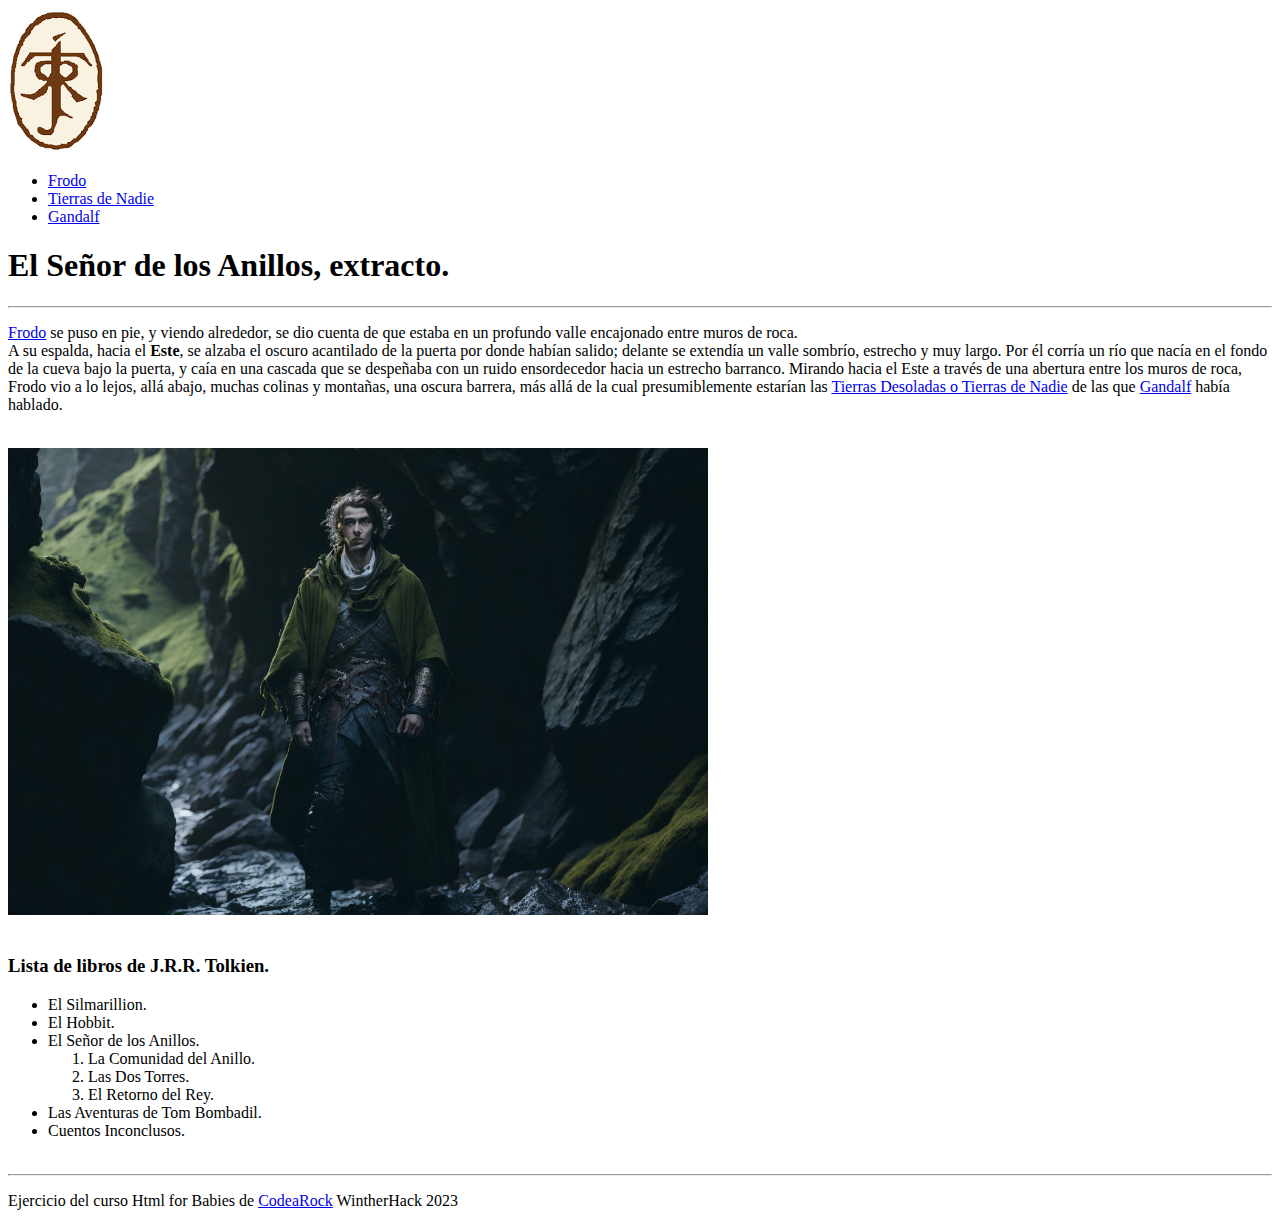
<file: index.html>
<!DOCTYPE html>
<html lang="en">
<head>
    <meta charset="UTF-8">
    <meta name="viewport" content="width=device-width, initial-scale=1.0">
    <title>Natsa Web</title>
</head>
<body>
<header>
    <a href="index.html"><img src="img/jrrt-runa.png" alt=""></a>
    <nav>
        <ul>
            <li><a href="frodo.html">Frodo</a></li>
            <li><a href="tierras-de-nadie.html">Tierras de Nadie</a></li>
            <li><a href="gandalf.html">Gandalf</a></li>
        </ul>
    </nav>
</header>
    <section>
        <h1>El Señor de los Anillos, extracto.</h1>
        <hr>
        <p><a target="_blank" href="https://es.wikipedia.org/wiki/Frodo_Bols%C3%B3n">Frodo</a> se puso en pie, y viendo alrededor, se dio cuenta de que estaba en un profundo valle encajonado entre muros de roca.
                <br> A su espalda, hacia el <strong>Este</strong>, se alzaba el oscuro acantilado de la puerta por donde habían salido; delante se extendía un valle sombrío, estrecho y muy largo. Por él corría un río que nacía en el fondo de la cueva bajo la puerta, y caía en una cascada que se despeñaba con un ruido ensordecedor hacia un estrecho barranco. Mirando hacia el Este a través de una abertura entre los muros de roca, Frodo vio a lo lejos, allá abajo, muchas colinas y montañas, una oscura barrera, más allá de la cual presumiblemente estarían las <a target="_blank" href="https://es.wikipedia.org/wiki/Tierras_de_Nadie">Tierras Desoladas o Tierras de Nadie</a> de las que <a target="_blank" href="https://es.wikipedia.org/wiki/Gandalf">Gandalf</a> había hablado.</p>
                <br>
        <img src="img/frodo.jpg" width="700" alt="">
            <br>
            <br>
        <h3>Lista de libros de J.R.R. Tolkien.</h3>

        <ul>
            <li>El Silmarillion.</li>
            <li>El Hobbit.</li>
            <li>El Señor de los Anillos.</li>
                <ol>
                    <li>La Comunidad del Anillo.</li>
                    <li>Las Dos Torres.</li>
                    <li>El Retorno del Rey.</li>
                </ol>
            <li>Las Aventuras de Tom Bombadil.</li>
            <li>Cuentos Inconclusos.</li>
        <br>
        </ul>
    </section>

<footer>
    <hr>
    <p>Ejercicio del curso Html for Babies de <a target="_blank" href="https://www.codearock.com/">CodeaRock</a> WintherHack 2023</p>
</footer>

</body>
</html>
</file>
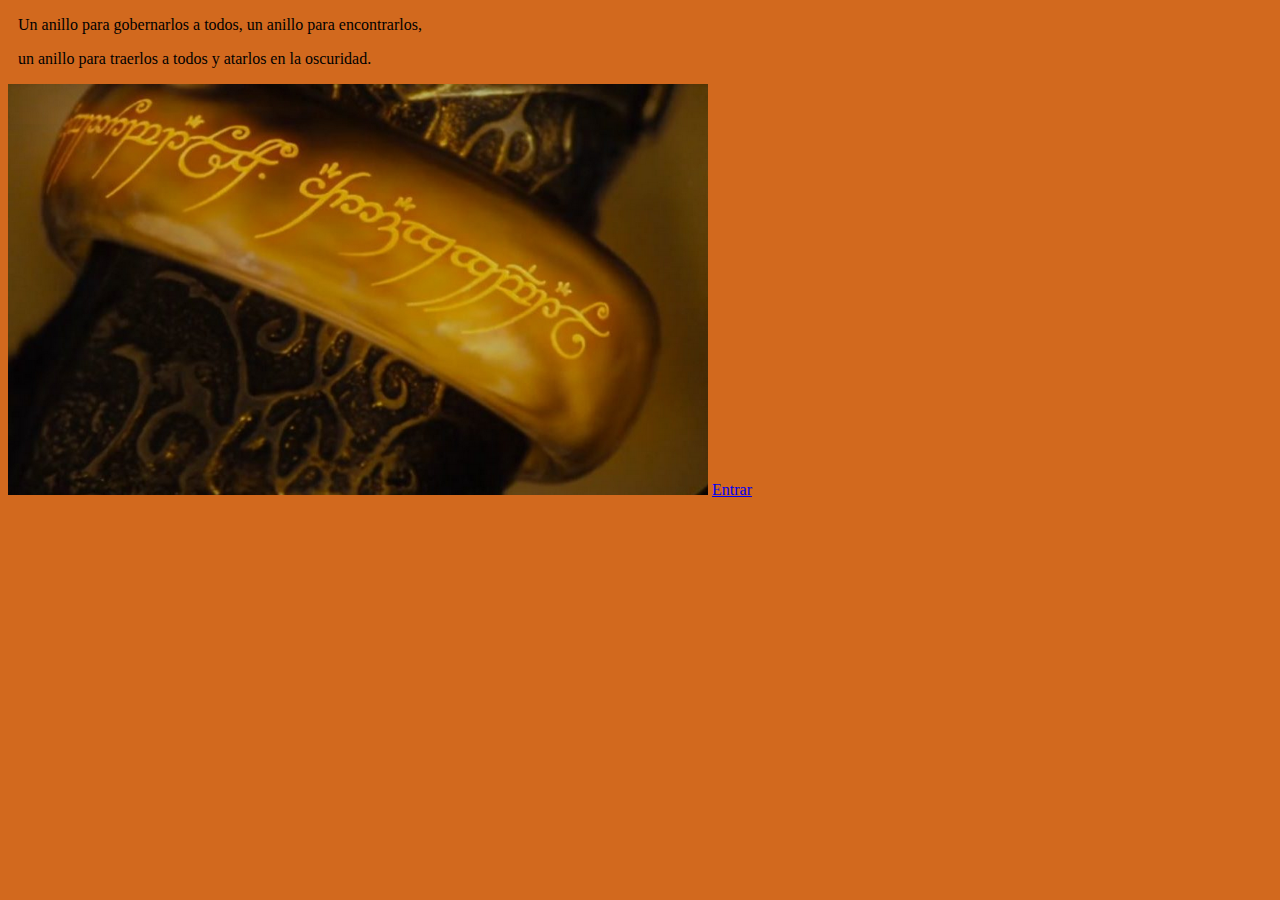
<file: public/index.html>
<!DOCTYPE html>
<html lang="en">
    <head>
        <meta charset="UTF-8">
        <meta name="viewport" content="width=device-width, initial-scale=1.0">
        <title>Natsa Web</title>
            <link rel="stylesheet" href="css/style.css">
            <link rel="stylesheet" href="fonts/stylesheet.css">
            <link rel="preconnect" href="https://fonts.googleapis.com">
            <link rel="preconnect" href="https://fonts.gstatic.com" crossorigin>
            <link href="https://fonts.googleapis.com/css2?family=Roboto:ital,wght@0,300;0,400;0,700;1,300;1,400;1,700&display=swap" rel="stylesheet">
    </head>
<body>
    
        <p class="intro">Un anillo para gobernarlos a todos, un anillo para encontrarlos,</p>
        <p class="intro">un anillo para traerlos a todos y atarlos en la oscuridad.</p>
            <img src="img/ring.PNG" width="700" alt="">
            <a href="index2.html">Entrar</a>
    
</body>
</html>
</file>
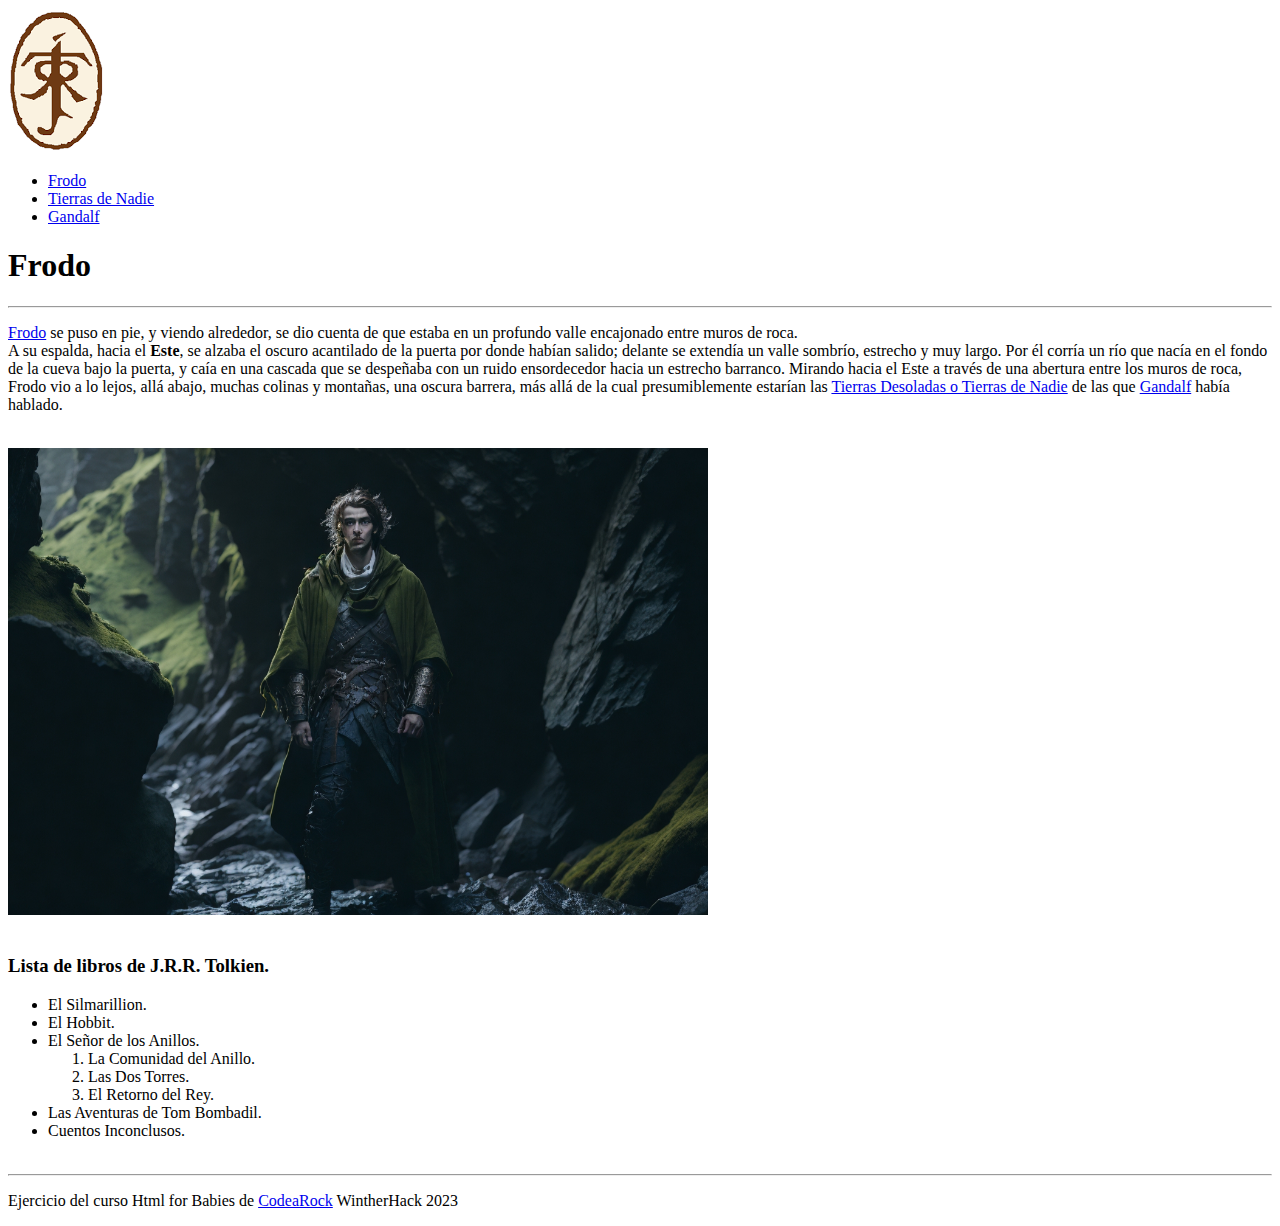
<file: frodo.html>
<!DOCTYPE html>
<html lang="en">
<head>
    <meta charset="UTF-8">
    <meta name="viewport" content="width=device-width, initial-scale=1.0">
    <title>Natsa Web</title>
</head>
<body>
<header>
    <a href="index.html"><img src="img/jrrt-runa.png" alt=""></a>
    <nav>
        <ul>
            <li><a href="frodo.html">Frodo</a></li>
            <li><a href="tierras-de-nadie.html">Tierras de Nadie</a></li>
            <li><a href="gandalf.html">Gandalf</a></li>
        </ul>
    </nav>
</header>
    <section>
        <h1>Frodo</h1>
        <hr>
        <p><a target="_blank" href="https://es.wikipedia.org/wiki/Frodo_Bols%C3%B3n">Frodo</a> se puso en pie, y viendo alrededor, se dio cuenta de que estaba en un profundo valle encajonado entre muros de roca.
                <br> A su espalda, hacia el <strong>Este</strong>, se alzaba el oscuro acantilado de la puerta por donde habían salido; delante se extendía un valle sombrío, estrecho y muy largo. Por él corría un río que nacía en el fondo de la cueva bajo la puerta, y caía en una cascada que se despeñaba con un ruido ensordecedor hacia un estrecho barranco. Mirando hacia el Este a través de una abertura entre los muros de roca, Frodo vio a lo lejos, allá abajo, muchas colinas y montañas, una oscura barrera, más allá de la cual presumiblemente estarían las <a target="_blank" href="https://es.wikipedia.org/wiki/Tierras_de_Nadie">Tierras Desoladas o Tierras de Nadie</a> de las que <a target="_blank" href="https://es.wikipedia.org/wiki/Gandalf">Gandalf</a> había hablado.</p>
                <br>
        <img src="img/frodo.jpg" width="700" alt="">
            <br>
            <br>
        <h3>Lista de libros de J.R.R. Tolkien.</h3>

        <ul>
            <li>El Silmarillion.</li>
            <li>El Hobbit.</li>
            <li>El Señor de los Anillos.</li>
                <ol>
                <li>La Comunidad del Anillo.</li>
                <li>Las Dos Torres.</li>
                <li>El Retorno del Rey.</li>
                </ol>
            <li>Las Aventuras de Tom Bombadil.</li>
            <Li>Cuentos Inconclusos.</Li>
        <br>
        </ul>
    </section>

<footer>
    <hr>
    <p>Ejercicio del curso Html for Babies de <a target="_blank" href="https://www.codearock.com/">CodeaRock</a> WintherHack 2023</p>
</footer>

</body>
</html>
</file>
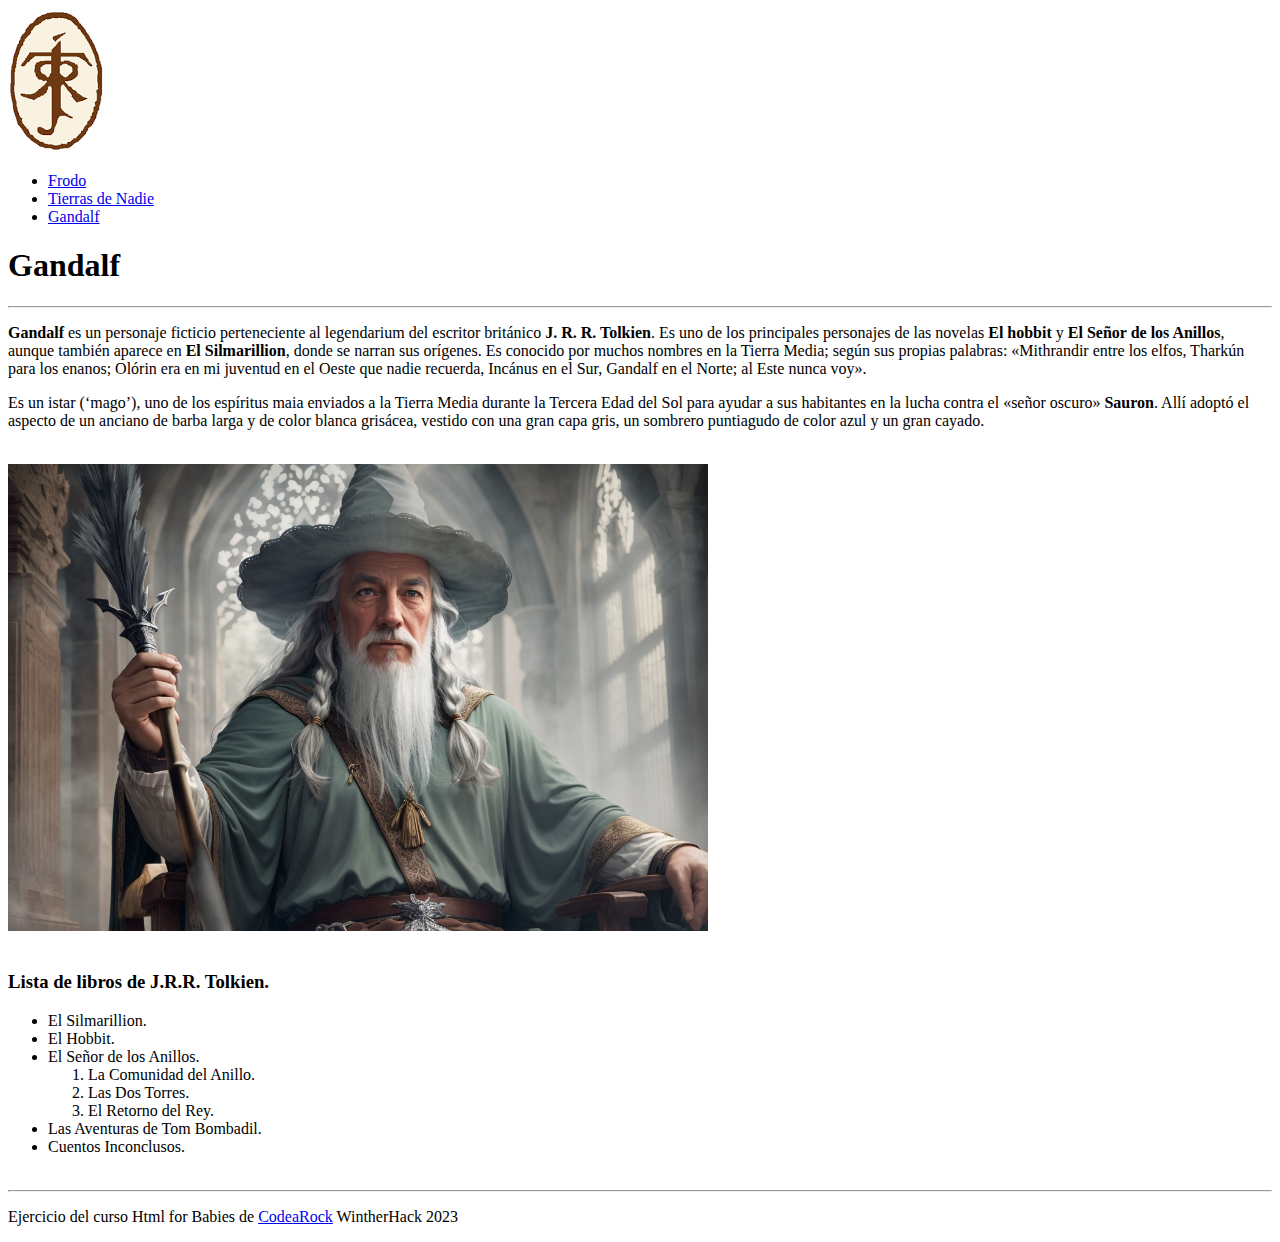
<file: gandalf.html>
<!DOCTYPE html>
<html lang="en">
<head>
    <meta charset="UTF-8">
    <meta name="viewport" content="width=device-width, initial-scale=1.0">
    <title>Natsa Web</title>
</head>
<body>
<header>
    <a href="index.html"><img src="img/jrrt-runa.png" alt=""></a>
    <nav>
        <ul>
            <li><a href="frodo.html">Frodo</a></li>
            <li><a href="tierras-de-nadie.html">Tierras de Nadie</a></li>
            <li><a href="gandalf.html">Gandalf</a></li>
        </ul>
    </nav>
</header>
    <section>
        <h1>Gandalf</h1>
        <hr>
        <p><strong>Gandalf</strong> es un personaje ficticio perteneciente al legendarium del escritor británico <strong>J. R. R. Tolkien</strong>. Es uno de los principales personajes de las novelas <strong>El hobbit</strong> y <strong>El Señor de los Anillos</strong>, aunque también aparece en <strong>El Silmarillion</strong>, donde se narran sus orígenes. Es conocido por muchos nombres en la Tierra Media; según sus propias palabras: «Mithrandir entre los elfos, Tharkún para los enanos; Olórin era en mi juventud en el Oeste que nadie recuerda, Incánus en el Sur, Gandalf en el Norte; al Este nunca voy».</p>

        <p>Es un istar (‘mago’), uno de los espíritus maia enviados a la Tierra Media durante la Tercera Edad del Sol para ayudar a sus habitantes en la lucha contra el «señor oscuro» <strong>Sauron</strong>. Allí adoptó el aspecto de un anciano de barba larga y de color blanca grisácea, vestido con una gran capa gris, un sombrero puntiagudo de color azul y un gran cayado.</p>
            <br>
        <img src="img/Gandalf.jpg" width="700" alt="">
            <br>
            <br>
        <h3>Lista de libros de J.R.R. Tolkien.</h3>

        <ul>
            <li>El Silmarillion.</li>
            <li>El Hobbit.</li>
            <li>El Señor de los Anillos.</li>
                <ol>
                <li>La Comunidad del Anillo.</li>
                <li>Las Dos Torres.</li>
                <li>El Retorno del Rey.</li>
                </ol>
            <li>Las Aventuras de Tom Bombadil.</li>
            <Li>Cuentos Inconclusos.</Li>
        <br>
        </ul>
    </section>

<footer>
    <hr>
    <p>Ejercicio del curso Html for Babies de <a target="_blank" href="https://www.codearock.com/">CodeaRock</a> WintherHack 2023</p>
</footer>

</body>
</html>
</file>
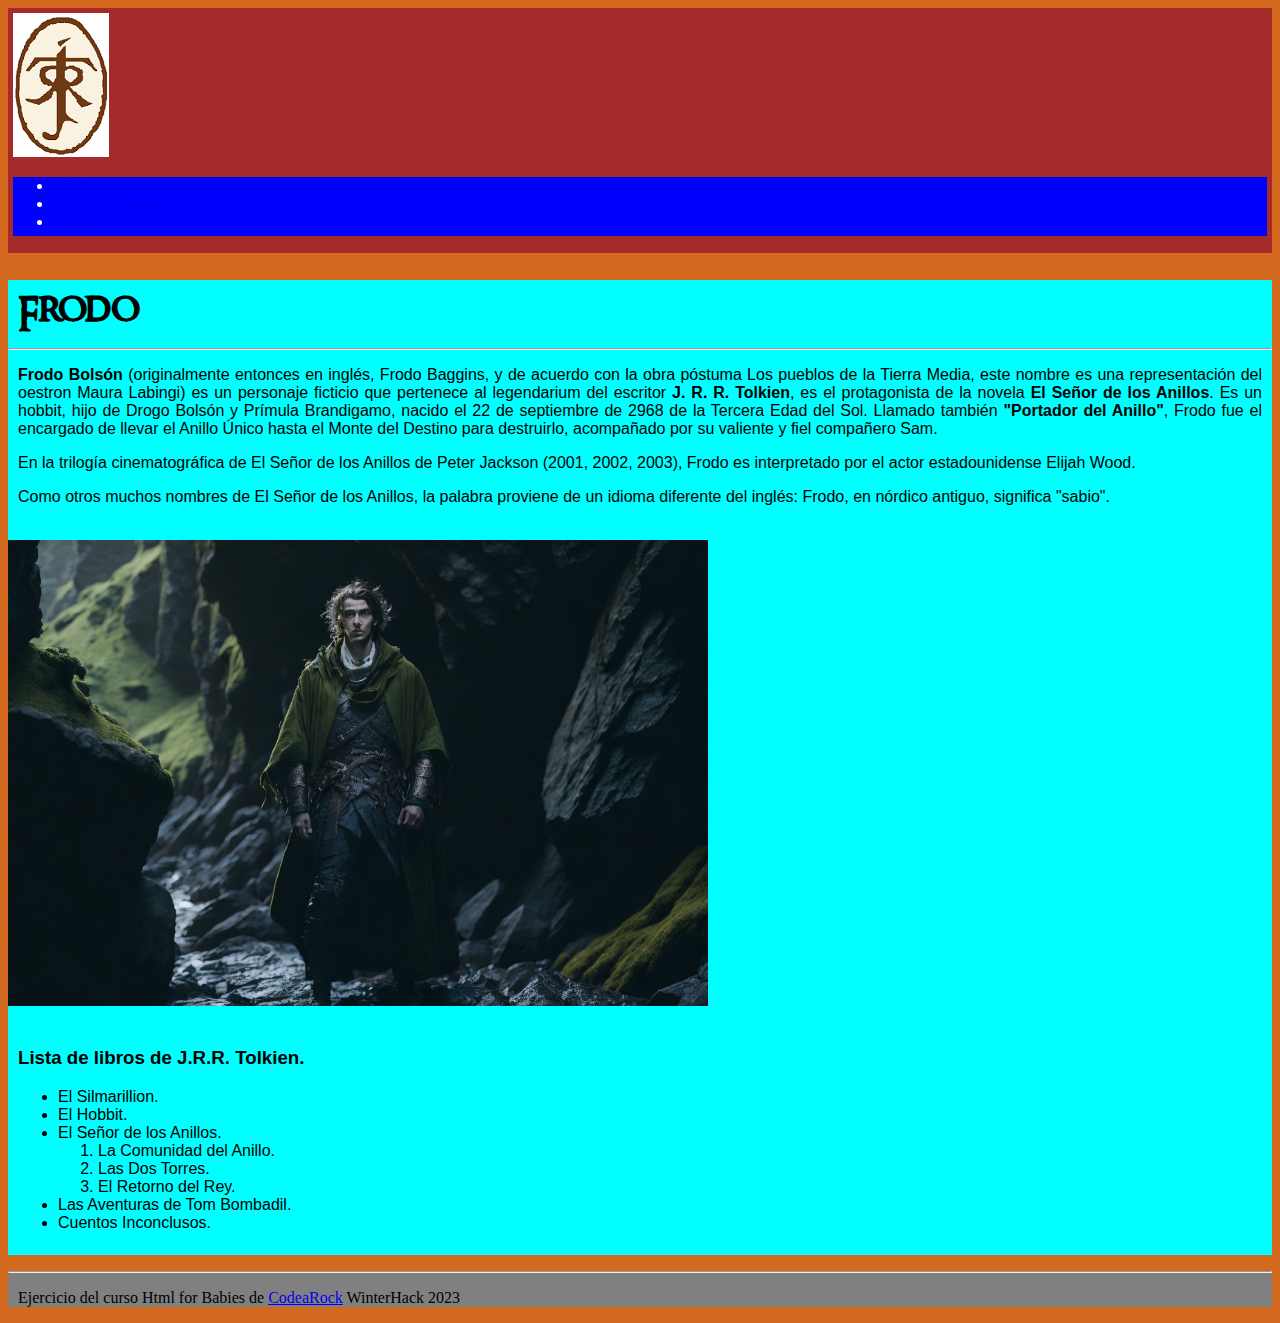
<file: public/frodo.html>
<!DOCTYPE html>
<html lang="en">
<head>
    <meta charset="UTF-8">
    <meta name="viewport" content="width=device-width, initial-scale=1.0">
    <title>Natsa Web</title>
    <link rel="stylesheet" href="css/style.css">
    <link rel="stylesheet" href="fonts/stylesheet.css">
</head>
<body>
<header>
    <a href="index2.html"><img src="img/jrrt-runa.png" alt=""></a>
    <nav>
        <ul>
            <li><a href="frodo.html">Frodo</a></li>
            <li><a href="tierras-de-nadie.html">Tierras de Nadie</a></li>
            <li><a href="gandalf.html">Gandalf</a></li>
        </ul>
    </nav>
</header>
    <section>
        <h1>Frodo</h1>
        <hr>
        <p><strong>Frodo Bolsón</strong> (originalmente entonces en inglés, Frodo Baggins, y de acuerdo con la obra póstuma Los pueblos de la Tierra Media, este nombre es una representación del oestron Maura Labingi) es un personaje ficticio que pertenece al legendarium del escritor <strong>J. R. R. Tolkien</strong>, es el protagonista de la novela <strong>El Señor de los Anillos</strong>. Es un hobbit, hijo de Drogo Bolsón y Prímula Brandigamo, nacido el 22 de septiembre de 2968 de la Tercera Edad del Sol. Llamado también <strong>"Portador del Anillo"</strong>, Frodo fue el encargado de llevar el Anillo Único hasta el Monte del Destino para destruirlo, acompañado por su valiente y fiel compañero Sam. </p>
        
        <p>En la trilogía cinematográfica de El Señor de los Anillos de Peter Jackson (2001, 2002, 2003), Frodo es interpretado por el actor estadounidense Elijah Wood.</p>
        
        <p>Como otros muchos nombres de El Señor de los Anillos, la palabra proviene de un idioma diferente del inglés: Frodo, en nórdico antiguo, significa "sabio".</p>
        <br>
        <img src="img/frodo.jpg" width="700" alt="">
            <br>
            <br>
        
        <div>
            <h3>Lista de libros de J.R.R. Tolkien.</h3>
            <ul>
                <li>El Silmarillion.</li>
                <li>El Hobbit.</li>
                <li>El Señor de los Anillos.</li>
                    <ol>
                        <li>La Comunidad del Anillo.</li>
                        <li>Las Dos Torres.</li>
                        <li>El Retorno del Rey.</li>
                    </ol>
                <li>Las Aventuras de Tom Bombadil.</li>
                <li>Cuentos Inconclusos.</li>
            <br>
        </div>
    </section>

<footer>
    <hr>
    <p>Ejercicio del curso Html for Babies de <a target="_blank" href="https://www.codearock.com/">CodeaRock</a> WinterHack 2023</p>
</footer>

</body>
</html>
</file>
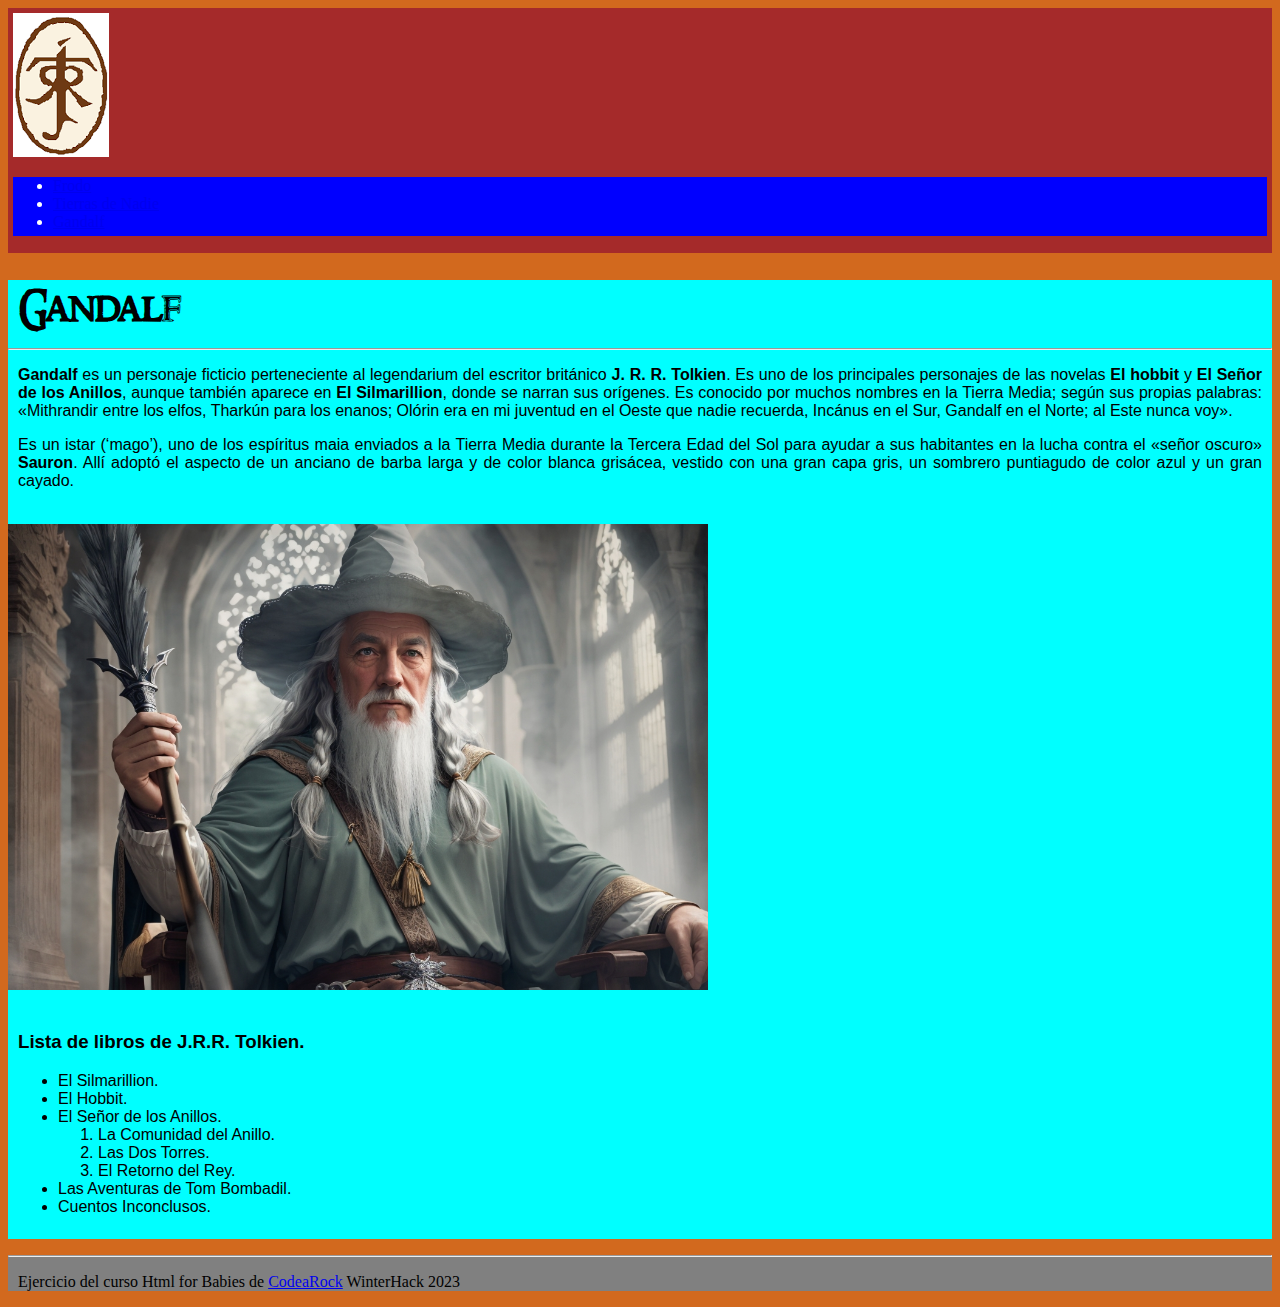
<file: public/gandalf.html>
<!DOCTYPE html>
<html lang="en">
<head>
    <meta charset="UTF-8">
    <meta name="viewport" content="width=device-width, initial-scale=1.0">
    <title>Natsa Web</title>
    <link rel="stylesheet" href="css/style.css">
    <link rel="stylesheet" href="fonts/stylesheet.css">
</head>
<body>
<header>
    <a href="index2.html"><img src="img/jrrt-runa.png" alt=""></a>
    <nav>
        <ul>
            <li><a href="frodo.html">Frodo</a></li>
            <li><a href="tierras-de-nadie.html">Tierras de Nadie</a></li>
            <li><a href="gandalf.html">Gandalf</a></li>
        </ul>
    </nav>
</header>
    <section>
        <h1>Gandalf</h1>
        <hr>
        <p><strong>Gandalf</strong> es un personaje ficticio perteneciente al legendarium del escritor británico <strong>J. R. R. Tolkien</strong>. Es uno de los principales personajes de las novelas <strong>El hobbit</strong> y <strong>El Señor de los Anillos</strong>, aunque también aparece en <strong>El Silmarillion</strong>, donde se narran sus orígenes. Es conocido por muchos nombres en la Tierra Media; según sus propias palabras: «Mithrandir entre los elfos, Tharkún para los enanos; Olórin era en mi juventud en el Oeste que nadie recuerda, Incánus en el Sur, Gandalf en el Norte; al Este nunca voy».</p>

        <p>Es un istar (‘mago’), uno de los espíritus maia enviados a la Tierra Media durante la Tercera Edad del Sol para ayudar a sus habitantes en la lucha contra el «señor oscuro» <strong>Sauron</strong>. Allí adoptó el aspecto de un anciano de barba larga y de color blanca grisácea, vestido con una gran capa gris, un sombrero puntiagudo de color azul y un gran cayado.</p>
            <br>
        <img src="img/Gandalf.jpg" width="700" alt="">
            <br>
            <br>
        
        <div>
            <h3>Lista de libros de J.R.R. Tolkien.</h3>
            <ul>
                <li>El Silmarillion.</li>
                <li>El Hobbit.</li>
                <li>El Señor de los Anillos.</li>
                    <ol>
                        <li>La Comunidad del Anillo.</li>
                        <li>Las Dos Torres.</li>
                        <li>El Retorno del Rey.</li>
                    </ol>
                <li>Las Aventuras de Tom Bombadil.</li>
                <li>Cuentos Inconclusos.</li>
            <br>
        </div>
    </section>

<footer>
    <hr>
    <p>Ejercicio del curso Html for Babies de <a target="_blank" href="https://www.codearock.com/">CodeaRock</a> WinterHack 2023</p>
</footer>

</body>
</html>
</file>
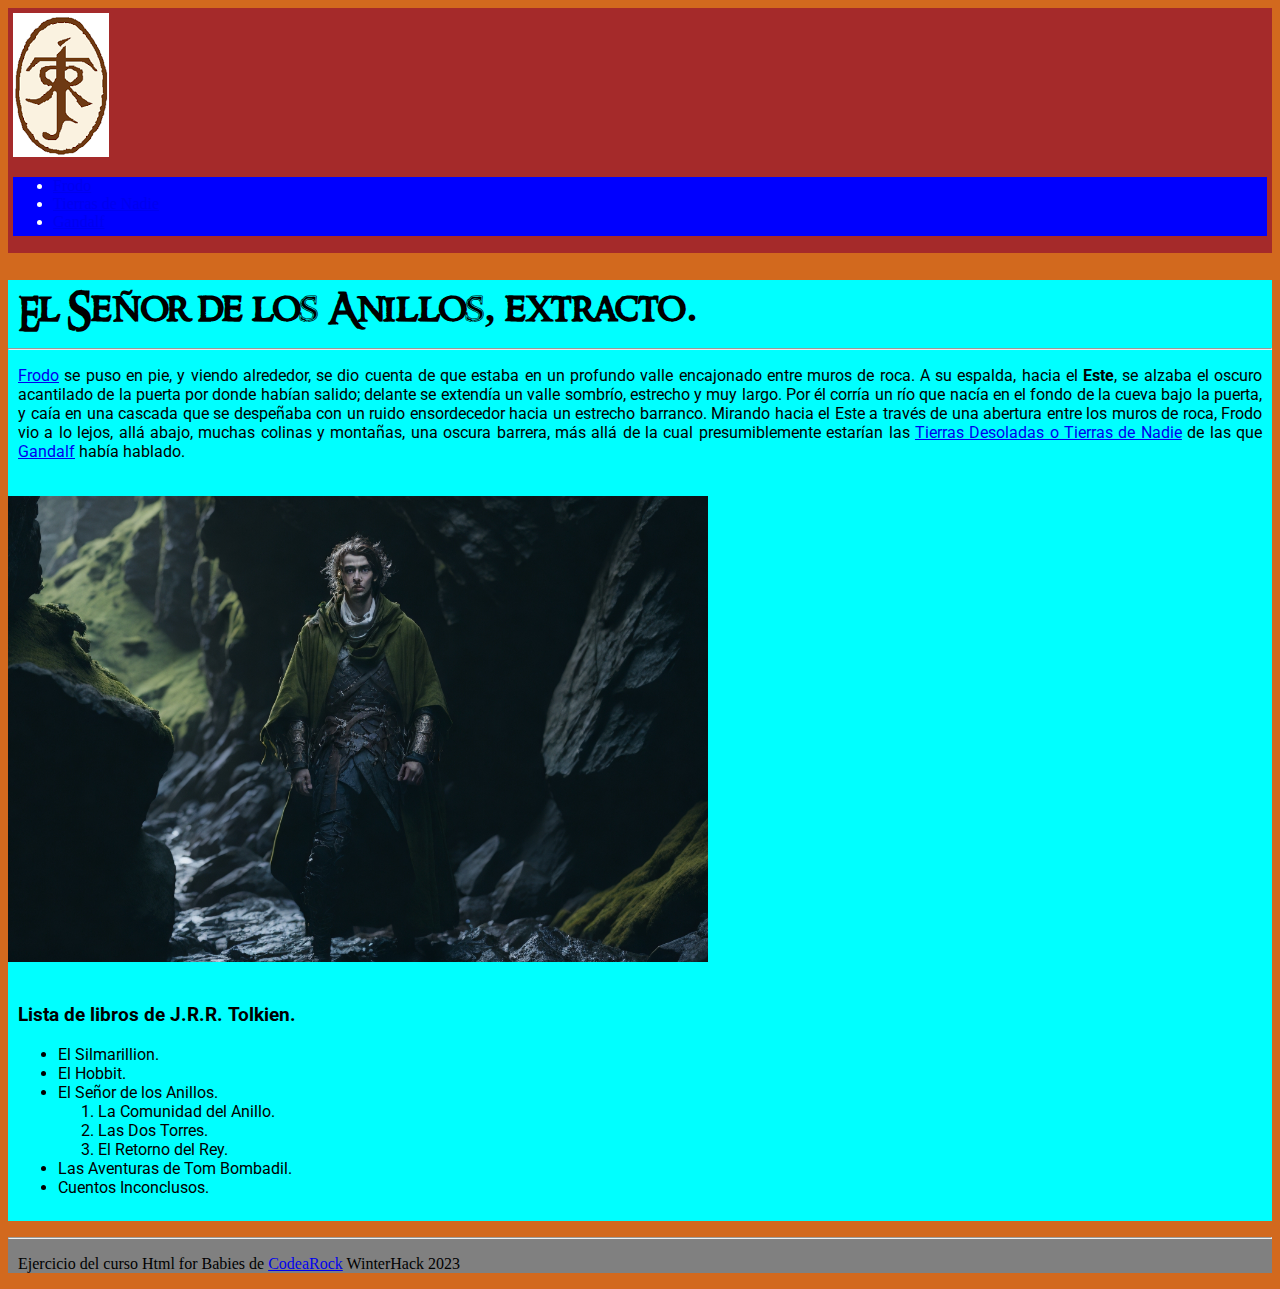
<file: public/index2.html>
<!DOCTYPE html>
<html lang="en">
<head>
    <meta charset="UTF-8">
    <meta name="viewport" content="width=device-width, initial-scale=1.0">
    <title>Natsa Web</title>
        <link rel="stylesheet" href="css/style.css">
        <link rel="stylesheet" href="fonts/stylesheet.css">
        <link rel="preconnect" href="https://fonts.googleapis.com">
        <link rel="preconnect" href="https://fonts.gstatic.com" crossorigin>
        <link href="https://fonts.googleapis.com/css2?family=Roboto:ital,wght@0,300;0,400;0,700;1,300;1,400;1,700&display=swap" rel="stylesheet">
</head>
<body>
<header>
    <a href="index2.html"><img src="img/jrrt-runa.png" alt=""></a>
        <nav>
        <ul>
            <li><a href="frodo.html">Frodo</a></li>
            <li><a href="tierras-de-nadie.html">Tierras de Nadie</a></li>
            <li><a href="gandalf.html">Gandalf</a></li>
        </ul>
    </nav>
</header>
    <section>
        <h1>El Señor de los Anillos, extracto.</h1>
        <hr>
        <p><a target="_blank" href="frodo.html">Frodo</a> se puso en pie, y viendo alrededor, se dio cuenta de que estaba en un profundo valle encajonado entre muros de roca. A su espalda, hacia el <strong>Este</strong>, se alzaba el oscuro acantilado de la puerta por donde habían salido; delante se extendía un valle sombrío, estrecho y muy largo. Por él corría un río que nacía en el fondo de la cueva bajo la puerta, y caía en una cascada que se despeñaba con un ruido ensordecedor hacia un estrecho barranco. Mirando hacia el Este a través de una abertura entre los muros de roca, Frodo vio a lo lejos, allá abajo, muchas colinas y montañas, una oscura barrera, más allá de la cual presumiblemente estarían las <a target="_blank" href="tierras-de-nadie.html">Tierras Desoladas o Tierras de Nadie</a> de las que <a target="_blank" href="gandalf.html">Gandalf</a> había hablado.</p>
                <br>
        <img src="img/frodo.jpg" width="700" alt="">
            <br>
            <br>
        
    <div>
        <h3>Lista de libros de J.R.R. Tolkien.</h3>
        <ul>
            <li>El Silmarillion.</li>
            <li>El Hobbit.</li>
            <li>El Señor de los Anillos.</li>
                <ol>
                    <li>La Comunidad del Anillo.</li>
                    <li>Las Dos Torres.</li>
                    <li>El Retorno del Rey.</li>
                </ol>
            <li>Las Aventuras de Tom Bombadil.</li>
            <li>Cuentos Inconclusos.</li>
        <br>
    </div>
        </ul>
    </section>

<footer>
    <hr>
    <p>Ejercicio del curso Html for Babies de <a target="_blank" href="https://www.codearock.com/">CodeaRock</a> WinterHack 2023</p>
</footer>

</body>
</html>
</file>
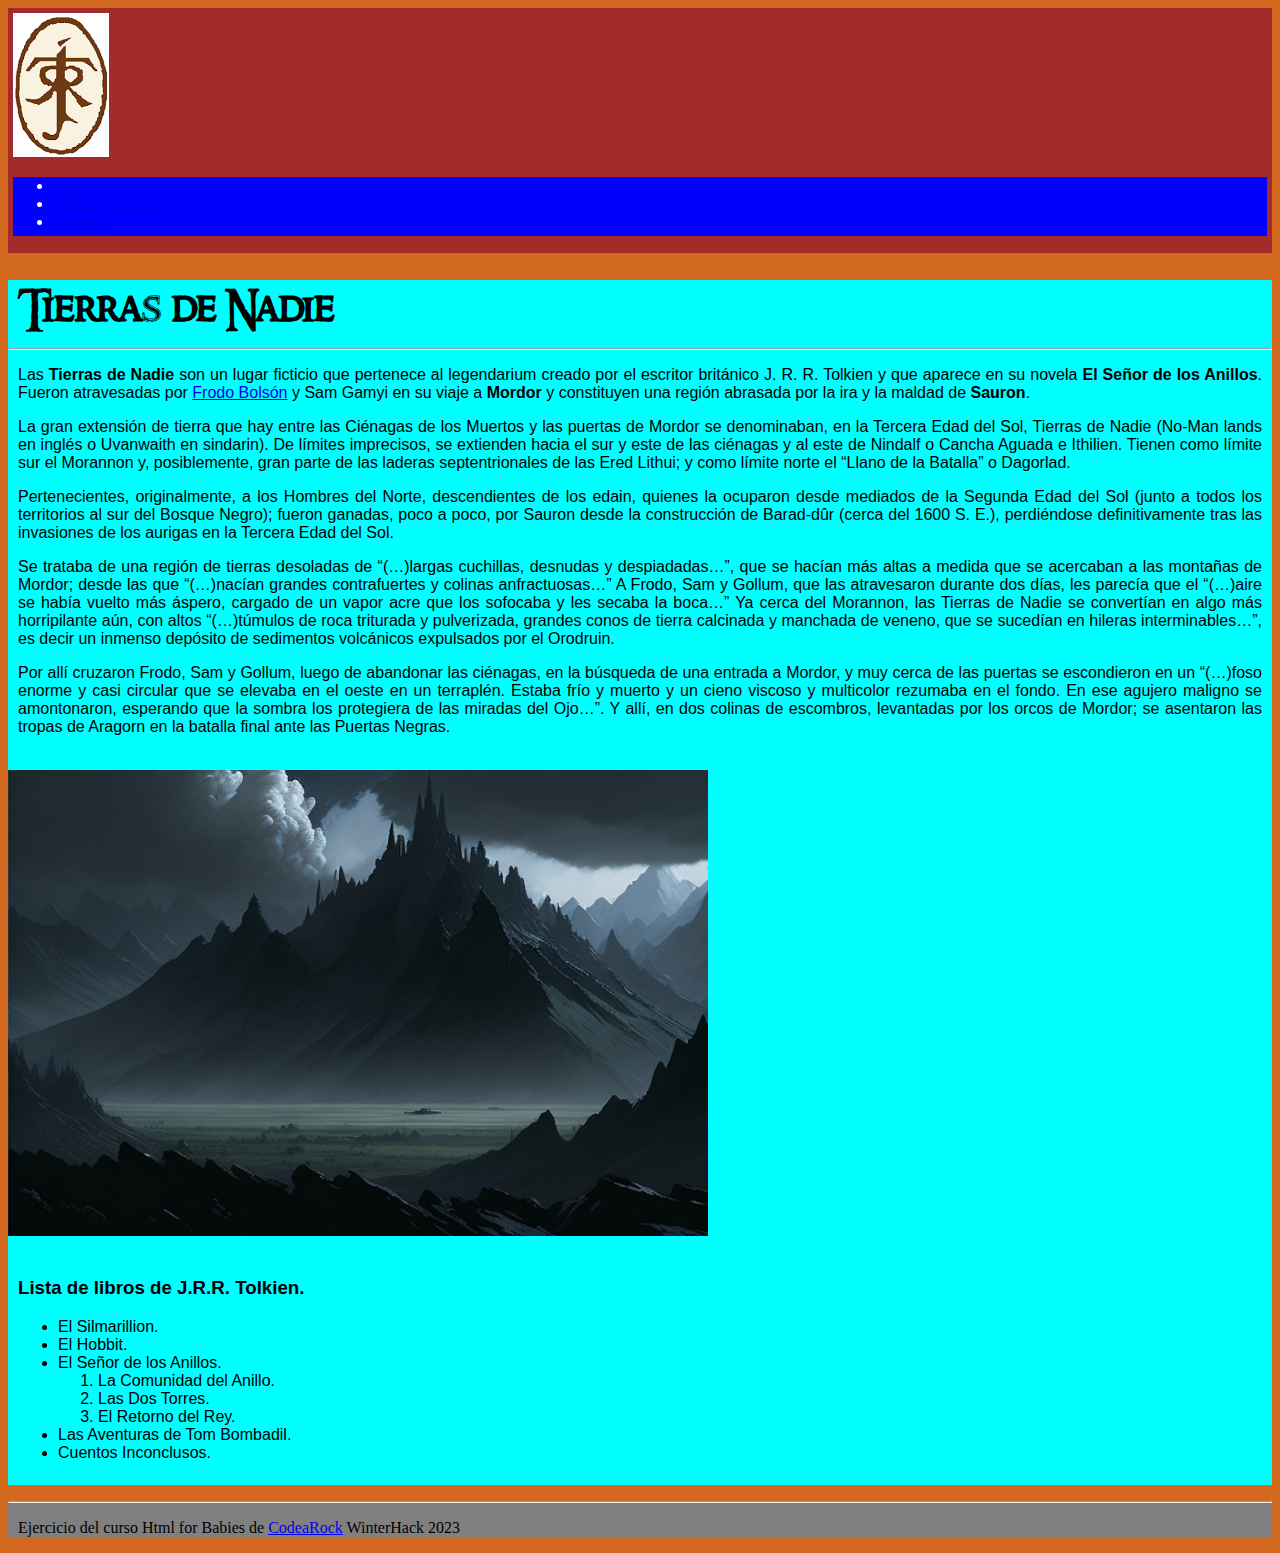
<file: public/tierras-de-nadie.html>
<!DOCTYPE html>
<html lang="en">
<head>
    <meta charset="UTF-8">
    <meta name="viewport" content="width=device-width, initial-scale=1.0">
    <title>Natsa Web</title>
    <link rel="stylesheet" href="css/style.css">
    <link rel="stylesheet" href="fonts/stylesheet.css">
</head>
<body>
<header>
    <a href="index.html"><img src="img/jrrt-runa.png" alt=""></a>
    <nav>
        <ul>
            <li><a href="frodo.html">Frodo</a></li>
            <li><a href="tierras-de-nadie.html">Tierras de Nadie</a></li>
            <li><a href="gandalf.html">Gandalf</a></li>
        </ul>
    </nav>
</header>
    <section>
        <h1>Tierras de Nadie</h1>
        <hr>
        <p>Las <strong>Tierras de Nadie</strong> son un lugar ficticio que pertenece al legendarium creado por el escritor británico J. R. R. Tolkien y que aparece en su novela <strong>El Señor de los Anillos</strong>. Fueron atravesadas por <a href="frodo.html">Frodo Bolsón</a> y Sam Gamyi en su viaje a <strong>Mordor</strong> y constituyen una región abrasada por la ira y la maldad de <strong>Sauron</strong>. </p>
        <p> La gran extensión de tierra que hay entre las Ciénagas de los Muertos y las puertas de Mordor se denominaban, en la Tercera Edad del Sol, Tierras de Nadie (No-Man lands en inglés o Uvanwaith en sindarin). De límites imprecisos, se extienden hacia el sur y este de las ciénagas y al este de Nindalf o Cancha Aguada e Ithilien. Tienen como límite sur el Morannon y, posiblemente, gran parte de las laderas septentrionales de las Ered Lithui; y como límite norte el “Llano de la Batalla” o Dagorlad. </p>
        <p>Pertenecientes, originalmente, a los Hombres del Norte, descendientes de los edain, quienes la ocuparon desde mediados de la Segunda Edad del Sol (junto a todos los territorios al sur del Bosque Negro); fueron ganadas, poco a poco, por Sauron desde la construcción de Barad-dûr (cerca del 1600 S. E.), perdiéndose definitivamente tras las invasiones de los aurigas en la Tercera Edad del Sol. </p>
        <p>Se trataba de una región de tierras desoladas de “(…)largas cuchillas, desnudas y despiadadas…”, que se hacían más altas a medida que se acercaban a las montañas de Mordor; desde las que “(…)nacían grandes contrafuertes y colinas anfractuosas…” A Frodo, Sam y Gollum, que las atravesaron durante dos días, les parecía que el “(…)aire se había vuelto más áspero, cargado de un vapor acre que los sofocaba y les secaba la boca…” Ya cerca del Morannon, las Tierras de Nadie se convertían en algo más horripilante aún, con altos “(…)túmulos de roca triturada y pulverizada, grandes conos de tierra calcinada y manchada de veneno, que se sucedían en hileras interminables…”, es decir un inmenso depósito de sedimentos volcánicos expulsados por el Orodruin. </p>
        <p>Por allí cruzaron Frodo, Sam y Gollum, luego de abandonar las ciénagas, en la búsqueda de una entrada a Mordor, y muy cerca de las puertas se escondieron en un “(…)foso enorme y casi circular que se elevaba en el oeste en un terraplén. Estaba frío y muerto y un cieno viscoso y multicolor rezumaba en el fondo. En ese agujero maligno se amontonaron, esperando que la sombra los protegiera de las miradas del Ojo…”. Y allí, en dos colinas de escombros, levantadas por los orcos de Mordor; se asentaron las tropas de Aragorn en la batalla final ante las Puertas Negras.</p>
        <br>
        <img src="img/tierras_de_nadie.jpg" width="700" alt="">
            <br>
            <br>
        
        <div>
            <h3>Lista de libros de J.R.R. Tolkien.</h3>
            <ul>
                <li>El Silmarillion.</li>
                <li>El Hobbit.</li>
                <li>El Señor de los Anillos.</li>
                    <ol>
                        <li>La Comunidad del Anillo.</li>
                        <li>Las Dos Torres.</li>
                        <li>El Retorno del Rey.</li>
                    </ol>
                <li>Las Aventuras de Tom Bombadil.</li>
                <li>Cuentos Inconclusos.</li>
            <br>
        </div>
    </section>

<footer>
    <hr>
    <p>Ejercicio del curso Html for Babies de <a target="_blank" href="https://www.codearock.com/">CodeaRock</a> WinterHack 2023</p>
</footer>

</body>
</html>
</file>
<file: public/css/style.css>
header{
    background: brown;
    padding-top: 5px;
    padding-left: 5px;
    padding-bottom: 1px;
    padding-right: 5px;
}

nav{
    background: blue;
    color: white;
}
ul{
    padding-bottom: 5px;
}
section{
    background: cyan;
    font-family: 'Roboto', sans-serif;
}
div{
    margin-left: 10px;
}

footer{
    background: gray;
}
body{
    background: chocolate;
}
h1{
    font-family: 'ringbearermedium';
    font-size: 40px;
    margin-bottom: 0px;
    margin-left: 10px;
    
}
p{
    text-align: justify;
    margin-left: 10px;
    margin-right: 10px;
}
p .intro{
    font-family: 'ringbearermedium';
    text-align: center;
    font-size: 10px;
}
</file>
<file: public/fonts/stylesheet.css>
/*! Generated by Font Squirrel (https://www.fontsquirrel.com) on July 19, 2023 */



@font-face {
    font-family: 'ringbearermedium';
    src: url('ringm___-webfont.woff2') format('woff2'),
         url('ringm___-webfont.woff') format('woff');
    font-weight: normal;
    font-style: normal;

}
</file>
